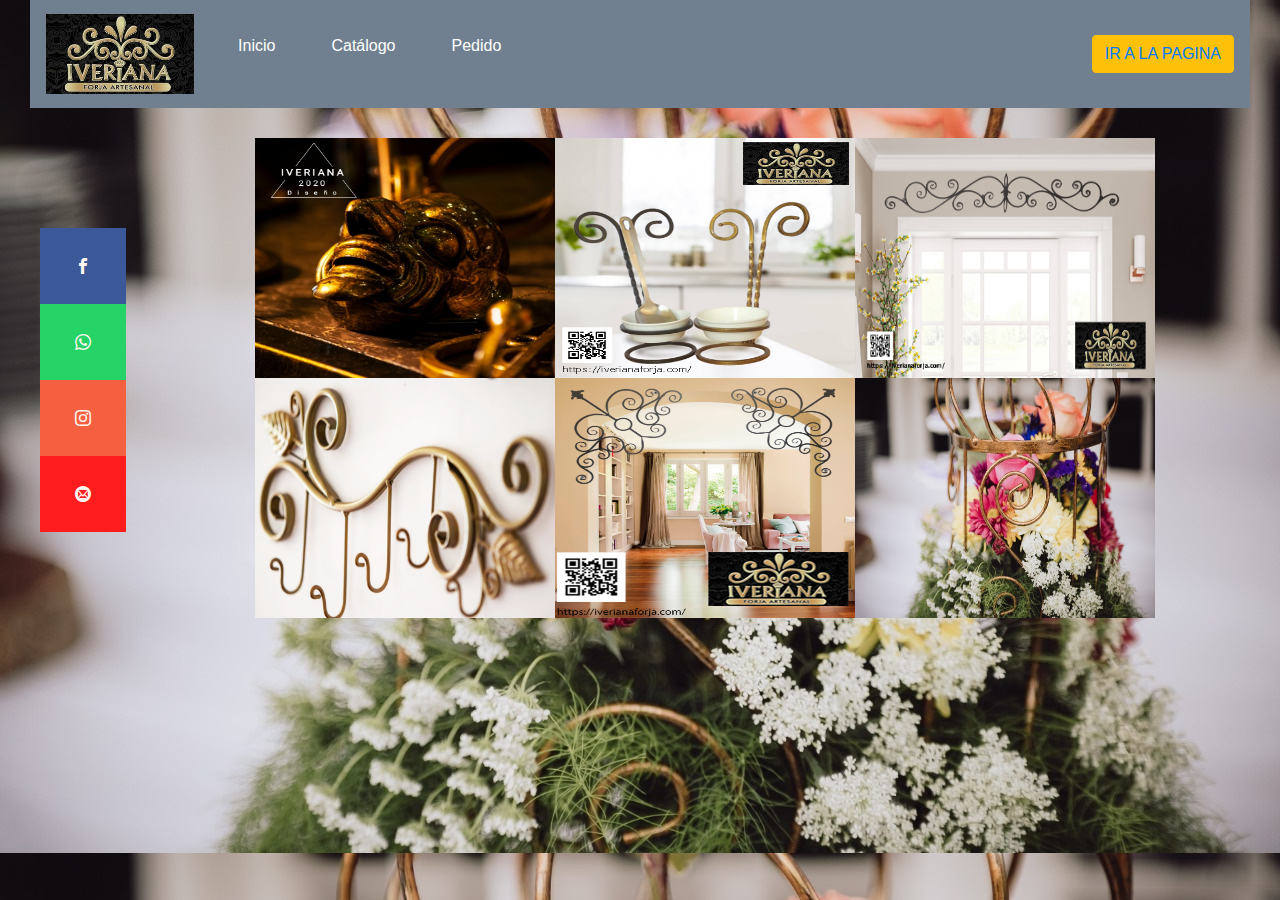
<file: index.html>
<!DOCTYPE html>
<html lang="en">
<head>
    <meta charset="UTF-8">
    <meta name="viewport" content="width=device-width, initial-scale=1.0">
    <title>IVERIANA</title>
    <link rel="stylesheet" href="css/bootstrap.min.css">
    <link rel="stylesheet" href="css/estilos_index.css">
    <link rel="stylesheet" href="css/barraestilo.css">
    <link rel="stylesheet" href="style.css">
    <script src="js/bootstrap.min.js" type="text/javascript"></script>
    <script src="js/jquery-3.5.1.min.js" type="text/javascript"></script>
<style>
    .bg-nav{
        background-color:slategray;
        color: #fff;
        margin: 0px 30px 30px 30px;
     }
     body{
         background: url(imagenes/fondo.jpg);
         background-size: 100%;
         background-attachment: fixed;
         
     }
 
    nav ul li .nav-link p {
	color:#fff;
	display:block;
	line-height:20px;
	padding:20px;
	position: relative;
	text-align:center;
	text-decoration:none;
	-webkit-transition: all .3s ease;
	-moz-transition: all .3s ease;
	-ms-transition: all .3s ease;
	-o-transition: all .3s ease;
	transition: all .3s ease;
}

</style>


</head>
<body>
    <div class="collapse navbar-collapse" id="navbarSupportedContent"></div>
    

    <nav class="navbar navbar-expand-lg navbar-light bg-nav">

        <a class="navbar-brand" href="#">
            <img src="imagenes/logo.jpg" height="80px"></a>
           
        <ul class="navbar-nav mr-auto">
                <li class="nav-item active"><a class="nav-link" href="index.html"><p>Inicio</p></a></li>
                <li class="nav-item"><a class="nav-link" href="catalogo.html"><p>Catálogo</p></a></li>
                <li class="nav-item"><a class="nav-link" href="pedidos.html"><p>Pedido</p></a></li>
        </ul>    

        <button type="button" class="btn btn-warning"><a href="https://iverianaforja.com/" target="_blank">IR A LA PAGINA</a></button>
    
    </div>
    </nav>

    
    <div class="barra">
        <nav>
            <ul>
            <li><a href="https://www.facebook.com/profile.php?id=100010135170507" target="_blank"class="icon-facebook"></a></li>
            <li><a href="https://bit.ly/2BCo7S9" target="_blank"  class="icon-whatsapp"></a></li>
            <li><a href="https://instagram.com/iverianaforjaartesana?igshid=ksbo9odiczy4" target="_blank" class="icon-instagram"></a></li>
            <li><a href="mailto:" target="_blank" class="icon-mail4" ></a></li>
            </ul>
        </nav>
    </div>


    <div class="container">
        <nav>
            <ul>
            <li><a href="#">
                <img src="imagenes/morenada_hierro.jpg">
                <div class="tapa ancha">
                    <h1>Quienes Somos?</h1>
                    <p>Somos una empresa artesanal boliviana, dedicada a fomentar el arte de nuestro pais mediante articulos en hierro forjado</p>
                </div>
            </a>
            </li>

            <li><a href="#">
                <img src="imagenes/ssi.jpg">
                <div class="tapa estrecha">
                    <h1>Microoempresa</h1>
                    <p>IVERIANA FORJA ARTESANAL</p>
                    <p>Nace a partir de 2017, con la idea de marcar singularidad en articulos en hierro forjado y totalmente innovadores</p>
                </div>
            </a>
            </li>

            <li><a href="#">
                <img src="imagenes/fond-dintel.jpg">
                <div class="tapa ancha">
                    <h1>Que Ofrecemos?</h1>
                    <p>Te ofrecemos la mejor calidad y al mejor precio.</p>
                </div>
            </a>
            </li> 

            <li><a href="#">
                <img src="imagenes/banner3.jpg" >
                <div class="tapa estrecha">
                    <h1>Misión</h1>
                    <p>Iveriana Forja Artesanal es una empresa familiar dedicada a brindarle articulos utiles y decorativos para su hogar totalmente resistentes y de larga durabilidad </p>
                </div>
            </a>
            </li>

            <li><a href="#">
                <img src="imagenes/dinn.jpg" >
                <div class="tapa ancha">
                    <h1>IVERIANA</h1>
                    <p>Somos una empresa de calidad en hierro forjado con las mejores tecnicas y acabados.</p>
                </div>
            </a>
            </li>
            <li><a href="#">
                <img src="imagenes/fondo.jpg">
                <div class="tapa estrecha">
                    <h1>Eventos</h1>
                    <p>Decoracion de jardines y eventos.</p>
                    <p>Para un dia especial!!!</p>
                </div>
            </a>
            </li>

            </ul>
        </nav>
    </div>
</body>
<script src="js/index.js" type="text/javascript"></script>
    
    </html>
</file>
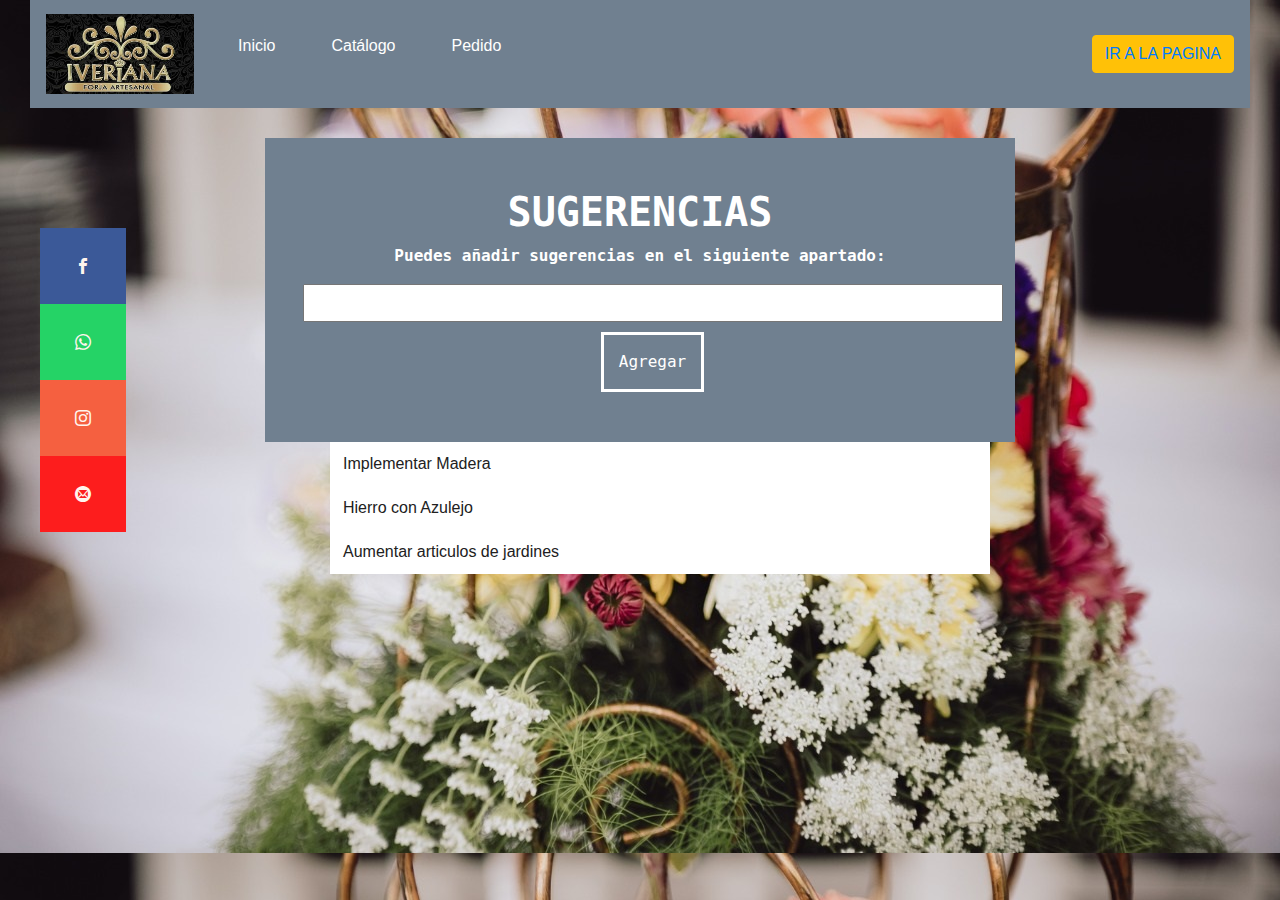
<file: pedidos.html>
<!DOCTYPE html PUBLIC "-//W3C//DTD XHTML 1.0 Transitional//EN" "http://www.w3.org/TR/xhtml1/DTD/xhtml1-transitional.dtd">
<html xmlns="http://www.w3.org/1999/xhtml">
<head>
<meta http-equiv="Content-Type" content="text/html; charset=utf-8" />
<title>Pedidos</title>
<link rel="stylesheet" href="css/bootstrap.min.css">
    <link rel="stylesheet" href="css/estilos_index.css">
    <link rel="stylesheet" href="css/barraestilo.css">
    <link rel="stylesheet" href="style.css">
<script src="js/bootstrap.min.js" type="text/javascript"></script>
<script src="js/jquery-3.5.1.min.js" type="text/javascript"></script>

<style type="text/css">
    .bg-nav{
        background-color:slategray;
        color: #fff;
		margin: 0px 30px 30px 30px;
		
     }
     body{
         background: url(imagenes/fondo.jpg);
         background-size: 100%;
         background-attachment: fixed;
         
     }
 
     .nav-link p {
	color:#fff;
	display:block;
	line-height:20px;
	padding:20px;
	position: relative;
	text-align:center;
	text-decoration:none;
	-webkit-transition: all .3s ease;
	-moz-transition: all .3s ease;
	-ms-transition: all .3s ease;
	-o-transition: all .3s ease;
	transition: all .3s ease;
}

.principal h1 {
	text-align: center;
	font-weight: bold;
}
.principal p {
	text-align: center;
	font-weight: bold;
}
 
.wrap {
	margin: auto;
	max-width: 700px;
	width: 90%;
}
 
.principal {
	background:slategray;
	color: #fff;
	font-family: monospace;
	padding: 50px 0;
	width:750px;
	margin:auto;
}
 
.principal .formulario {
	color:slategray;
	text-align: center;
	width: 700px;
}
.principal .formulario input[type=text] {
	
	padding:5px;
	width: 100%;
}
 
 
.principal .formulario .boton {
	background: none;
	border: 3px solid #fff;
	color: #fff;
	display: inline-block;
	font-size: 16px;
	margin-top: 10px;
	padding: 15px;
}
.tareas .lista li {
	background:#FFF;
	padding-left:13px;
}
.principal .formulario .boton:hover {
	border: 1px solid #fff;
}
 
.tareas .lista {
	list-style: none;
	
}
 
 
.tareas .lista li a {
	color: #212121;
	display: block;
	padding: 10px 0;
	text-decoration: none;
	border-bottom-color:#000;
}
 
.tareas .lista li a:hover {
	text-decoration: line-through;
}
</style>
</head>

<body>
	<div class="collapse navbar-collapse" id="navbarSupportedContent"></div>
    
    <nav class="navbar navbar-expand-lg navbar-light bg-nav">

        <a class="navbar-brand" href="#">
            <img src="imagenes/logo.jpg" height="80px"></a>
           
			<ul class="navbar-nav mr-auto">
                <li class="nav-item active"><a class="nav-link" href="index.html"><p>Inicio</p></a></li>
                <li class="nav-item"><a class="nav-link" href="catalogo.html"><p>Catálogo</p></a></li>
                <li class="nav-item"><a class="nav-link" href="pedidos.html"><p>Pedido</p></a></li>
        </ul>    

        <button type="button" class="btn btn-warning"><a href="https://iverianaforja.com/" target="_blank">IR A LA PAGINA</a></button>
    
    </div>
    </nav>

    
    <div class="barra">
        <nav>
            <ul>
            <li><a href="https://www.facebook.com/profile.php?id=100010135170507" target="_blank"class="icon-facebook"></a></li>
            <li><a href="https://bit.ly/2BCo7S9" target="_blank"  class="icon-whatsapp"></a></li>
            <li><a href="https://instagram.com/iverianaforjaartesana?igshid=ksbo9odiczy4" target="_blank" class="icon-instagram"></a></li>
            <li><a href="mailto:" target="_blank" class="icon-mail4" ></a></li>
            </ul>
        </nav>
	</div>
	
<div class="principal">
  <h1>SUGERENCIAS</h1>
  <P>   Puedes añadir sugerencias en el siguiente apartado:</P>
		<div class="wrap">
			<form class="formulario" action="">
				<input type="text" id="tareaInput">
				<input type="button" class="boton" id="btn-agregar" value="Agregar">
			</form>
		</div>
	</div>
 
	<div class="tareas">
   
		<div class="wrap">
			<ul class="lista" id="lista">
			  <li><a href="#">Implementar Madera</a></li>
			  <li><a href="#">Hierro con Azulejo</a></li>
			  <li><a href="#">Aumentar articulos de jardines</a></li>
			</ul>
		</div>
	</div>
<script src="js/script.js"></script>
</body>
</html>
</file>
<file: css/estilos_index.css>
.container{
    width: 1200px;
    margin-left:200px;
}

.container li{
    position: relative;
    display: block;
    float: left;
    overflow: hidden;
}
.container img{
    height: 240px;
    width: 300px;
    
}
.tapa{

    position: absolute;
    top: 0px;
    display: block;
    background-color: rgba(0, 0, 0, 0.65);
    height: 240px;
    width: 300px;
    padding: 0px;
    color: ghostwhite;
    font-size: 12px;
    text-align: center;
    visibility: hidden;


}
</file>
<file: css/barraestilo.css>
.barra{
    position: fixed;
    left: 0px;
    top: 228px;
}
.barra ul{
    list-style: none;
}
.barra ul li{
    border-radius: 0px 200px 200px 0px;
}
.barra ul li a{
    display: inline-block;
    color: seashell;
    background: #000;
    padding: 30px 35px;
    text-decoration: none;
    -webkit-transition: all 500ms ease;
    -o-transition: all 500ms ease;
    transition:all 500ms ease;
}

.barra ul li .icon-facebook{
    background:#3b5998 ;
}
.barra ul li .icon-whatsapp{
    background:#25D366 ;
}
.barra ul li .icon-instagram{
    background:#F56040 ;
}
.barra ul li .icon-mail4{
    background:#FD1D1D;
}
.barra ul li a:hover{
    padding: 20px 50px;
    background-color: slategrey;
}
</file>
<file: style.css>
@font-face {
  font-family: 'icomoon';
  src:  url('fonts/icomoon.eot?gcc9wp');
  src:  url('fonts/icomoon.eot?gcc9wp#iefix') format('embedded-opentype'),
    url('fonts/icomoon.ttf?gcc9wp') format('truetype'),
    url('fonts/icomoon.woff?gcc9wp') format('woff'),
    url('fonts/icomoon.svg?gcc9wp#icomoon') format('svg');
  font-weight: normal;
  font-style: normal;
  font-display: block;
}

[class^="icon-"], [class*=" icon-"] {
  /* use !important to prevent issues with browser extensions that change fonts */
  font-family: 'icomoon' !important;
  speak: never;
  font-style: normal;
  font-weight: normal;
  font-variant: normal;
  text-transform: none;
  line-height: 1;

  /* Better Font Rendering =========== */
  -webkit-font-smoothing: antialiased;
  -moz-osx-font-smoothing: grayscale;
}

.icon-mail4:before {
  content: "\ea86";
}
.icon-facebook:before {
  content: "\ea90";
}
.icon-instagram:before {
  content: "\ea92";
}
.icon-whatsapp:before {
  content: "\ea93";
}
</file>
